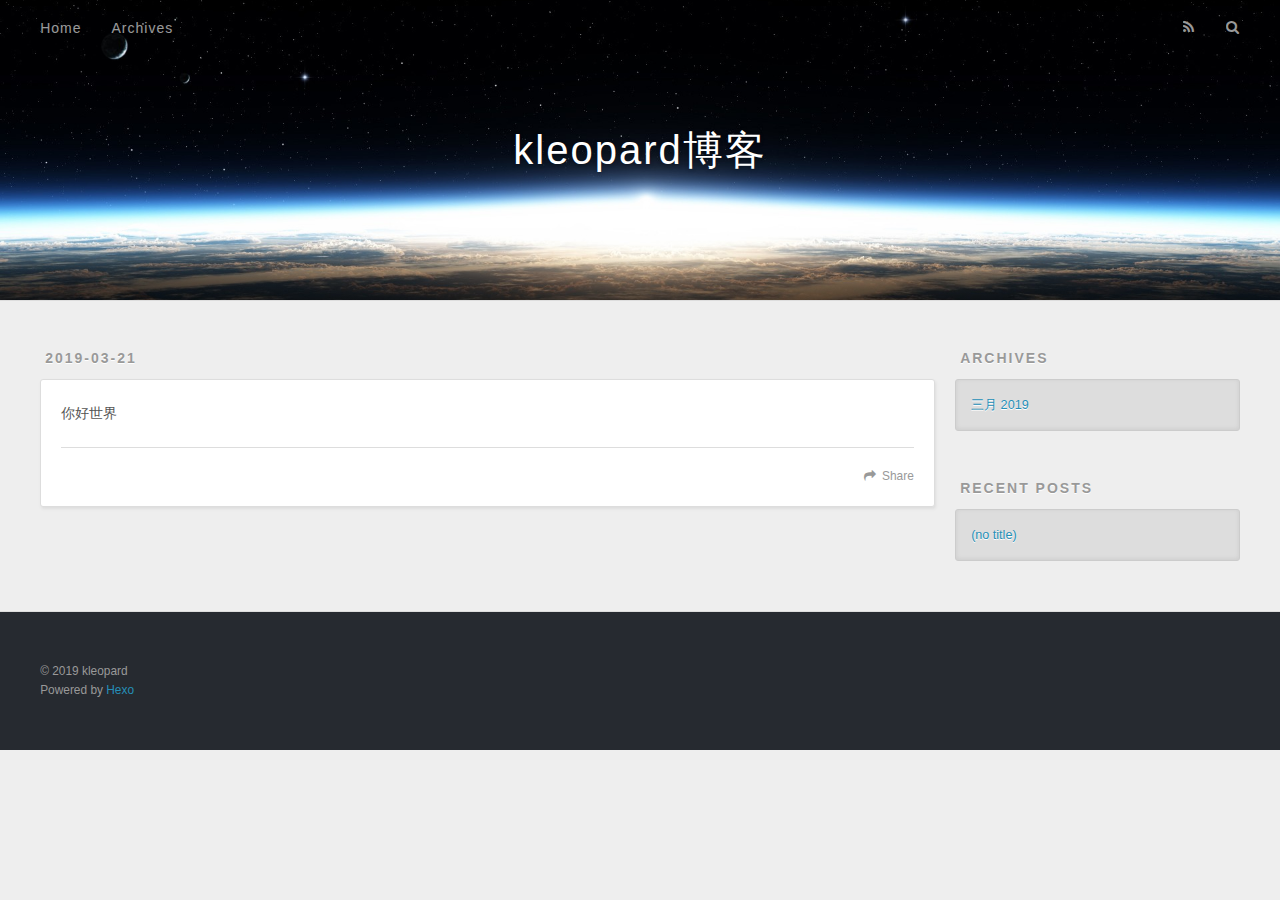
<file: index.html>
<!DOCTYPE html>
<html>
<head><meta name="generator" content="Hexo 3.8.0">
  <meta charset="utf-8">
  

  
  <title>kleopard博客</title>
  <meta name="viewport" content="width=device-width, initial-scale=1, maximum-scale=1">
  <meta property="og:type" content="website">
<meta property="og:title" content="kleopard博客">
<meta property="og:url" content="http://yoursite.com/index.html">
<meta property="og:site_name" content="kleopard博客">
<meta property="og:locale" content="zh-cn">
<meta name="twitter:card" content="summary">
<meta name="twitter:title" content="kleopard博客">
  
    <link rel="alternate" href="/atom.xml" title="kleopard博客" type="application/atom+xml">
  
  
    <link rel="icon" href="/favicon.png">
  
  
    <link href="//fonts.googleapis.com/css?family=Source+Code+Pro" rel="stylesheet" type="text/css">
  
  <link rel="stylesheet" href="/css/style.css">
</head>
</html>
<body>
  <div id="container">
    <div id="wrap">
      <header id="header">
  <div id="banner"></div>
  <div id="header-outer" class="outer">
    <div id="header-title" class="inner">
      <h1 id="logo-wrap">
        <a href="/" id="logo">kleopard博客</a>
      </h1>
      
    </div>
    <div id="header-inner" class="inner">
      <nav id="main-nav">
        <a id="main-nav-toggle" class="nav-icon"></a>
        
          <a class="main-nav-link" href="/">Home</a>
        
          <a class="main-nav-link" href="/archives">Archives</a>
        
      </nav>
      <nav id="sub-nav">
        
          <a id="nav-rss-link" class="nav-icon" href="/atom.xml" title="RSS Feed"></a>
        
        <a id="nav-search-btn" class="nav-icon" title="Search"></a>
      </nav>
      <div id="search-form-wrap">
        <form action="//google.com/search" method="get" accept-charset="UTF-8" class="search-form"><input type="search" name="q" class="search-form-input" placeholder="Search"><button type="submit" class="search-form-submit">&#xF002;</button><input type="hidden" name="sitesearch" value="http://yoursite.com"></form>
      </div>
    </div>
  </div>
</header>
      <div class="outer">
        <section id="main">
  
    <article id="post-helloword" class="article article-type-post" itemscope itemprop="blogPost">
  <div class="article-meta">
    <a href="/2019/03/21/helloword/" class="article-date">
  <time datetime="2019-03-21T03:04:30.455Z" itemprop="datePublished">2019-03-21</time>
</a>
    
  </div>
  <div class="article-inner">
    
    
    <div class="article-entry" itemprop="articleBody">
      
        <p>你好世界</p>

      
    </div>
    <footer class="article-footer">
      <a data-url="http://yoursite.com/2019/03/21/helloword/" data-id="cjti1yp6e00008stmno0qul19" class="article-share-link">Share</a>
      
      
    </footer>
  </div>
  
</article>


  


</section>
        
          <aside id="sidebar">
  
    

  
    

  
    
  
    
  <div class="widget-wrap">
    <h3 class="widget-title">Archives</h3>
    <div class="widget">
      <ul class="archive-list"><li class="archive-list-item"><a class="archive-list-link" href="/archives/2019/03/">三月 2019</a></li></ul>
    </div>
  </div>


  
    
  <div class="widget-wrap">
    <h3 class="widget-title">Recent Posts</h3>
    <div class="widget">
      <ul>
        
          <li>
            <a href="/2019/03/21/helloword/">(no title)</a>
          </li>
        
      </ul>
    </div>
  </div>

  
</aside>
        
      </div>
      <footer id="footer">
  
  <div class="outer">
    <div id="footer-info" class="inner">
      &copy; 2019 kleopard<br>
      Powered by <a href="http://hexo.io/" target="_blank">Hexo</a>
    </div>
  </div>
</footer>
    </div>
    <nav id="mobile-nav">
  
    <a href="/" class="mobile-nav-link">Home</a>
  
    <a href="/archives" class="mobile-nav-link">Archives</a>
  
</nav>
    

<script src="//ajax.googleapis.com/ajax/libs/jquery/2.0.3/jquery.min.js"></script>


  <link rel="stylesheet" href="/fancybox/jquery.fancybox.css">
  <script src="/fancybox/jquery.fancybox.pack.js"></script>


<script src="/js/script.js"></script>



  </div>
</body>
</html>
</file>
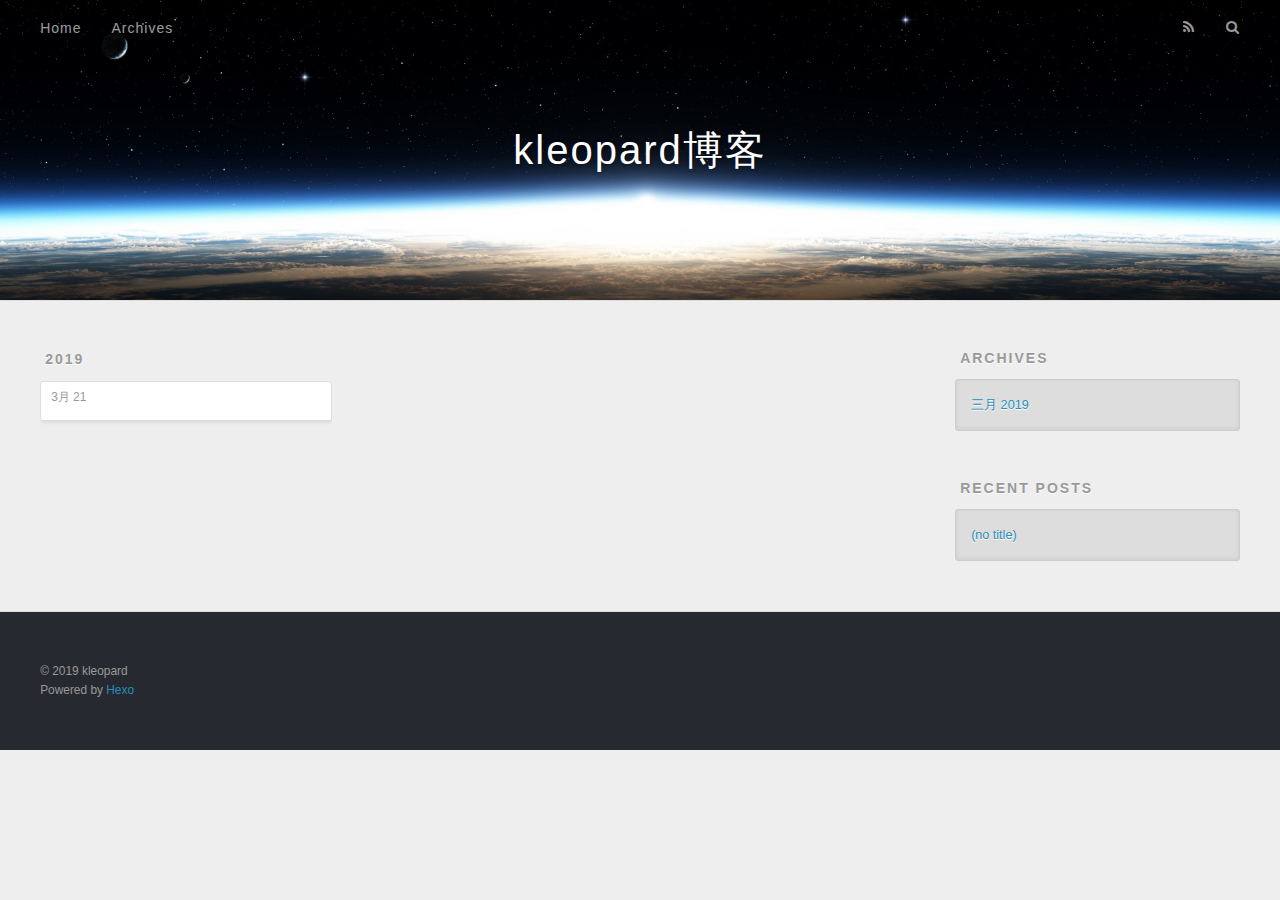
<file: archives/index.html>
<!DOCTYPE html>
<html>
<head><meta name="generator" content="Hexo 3.8.0">
  <meta charset="utf-8">
  

  
  <title>Archives | kleopard博客</title>
  <meta name="viewport" content="width=device-width, initial-scale=1, maximum-scale=1">
  <meta property="og:type" content="website">
<meta property="og:title" content="kleopard博客">
<meta property="og:url" content="http://yoursite.com/archives/index.html">
<meta property="og:site_name" content="kleopard博客">
<meta property="og:locale" content="zh-cn">
<meta name="twitter:card" content="summary">
<meta name="twitter:title" content="kleopard博客">
  
    <link rel="alternate" href="/atom.xml" title="kleopard博客" type="application/atom+xml">
  
  
    <link rel="icon" href="/favicon.png">
  
  
    <link href="//fonts.googleapis.com/css?family=Source+Code+Pro" rel="stylesheet" type="text/css">
  
  <link rel="stylesheet" href="/css/style.css">
</head>
</html>
<body>
  <div id="container">
    <div id="wrap">
      <header id="header">
  <div id="banner"></div>
  <div id="header-outer" class="outer">
    <div id="header-title" class="inner">
      <h1 id="logo-wrap">
        <a href="/" id="logo">kleopard博客</a>
      </h1>
      
    </div>
    <div id="header-inner" class="inner">
      <nav id="main-nav">
        <a id="main-nav-toggle" class="nav-icon"></a>
        
          <a class="main-nav-link" href="/">Home</a>
        
          <a class="main-nav-link" href="/archives">Archives</a>
        
      </nav>
      <nav id="sub-nav">
        
          <a id="nav-rss-link" class="nav-icon" href="/atom.xml" title="RSS Feed"></a>
        
        <a id="nav-search-btn" class="nav-icon" title="Search"></a>
      </nav>
      <div id="search-form-wrap">
        <form action="//google.com/search" method="get" accept-charset="UTF-8" class="search-form"><input type="search" name="q" class="search-form-input" placeholder="Search"><button type="submit" class="search-form-submit">&#xF002;</button><input type="hidden" name="sitesearch" value="http://yoursite.com"></form>
      </div>
    </div>
  </div>
</header>
      <div class="outer">
        <section id="main">
  
  
    
    
      
      
      <section class="archives-wrap">
        <div class="archive-year-wrap">
          <a href="/archives/2019" class="archive-year">2019</a>
        </div>
        <div class="archives">
    
    <article class="archive-article archive-type-post">
  <div class="archive-article-inner">
    <header class="archive-article-header">
      <a href="/2019/03/21/helloword/" class="archive-article-date">
  <time datetime="2019-03-21T03:04:30.455Z" itemprop="datePublished">3月 21</time>
</a>
      
    </header>
  </div>
</article>
  
  
    </div></section>
  


</section>
        
          <aside id="sidebar">
  
    

  
    

  
    
  
    
  <div class="widget-wrap">
    <h3 class="widget-title">Archives</h3>
    <div class="widget">
      <ul class="archive-list"><li class="archive-list-item"><a class="archive-list-link" href="/archives/2019/03/">三月 2019</a></li></ul>
    </div>
  </div>


  
    
  <div class="widget-wrap">
    <h3 class="widget-title">Recent Posts</h3>
    <div class="widget">
      <ul>
        
          <li>
            <a href="/2019/03/21/helloword/">(no title)</a>
          </li>
        
      </ul>
    </div>
  </div>

  
</aside>
        
      </div>
      <footer id="footer">
  
  <div class="outer">
    <div id="footer-info" class="inner">
      &copy; 2019 kleopard<br>
      Powered by <a href="http://hexo.io/" target="_blank">Hexo</a>
    </div>
  </div>
</footer>
    </div>
    <nav id="mobile-nav">
  
    <a href="/" class="mobile-nav-link">Home</a>
  
    <a href="/archives" class="mobile-nav-link">Archives</a>
  
</nav>
    

<script src="//ajax.googleapis.com/ajax/libs/jquery/2.0.3/jquery.min.js"></script>


  <link rel="stylesheet" href="/fancybox/jquery.fancybox.css">
  <script src="/fancybox/jquery.fancybox.pack.js"></script>


<script src="/js/script.js"></script>



  </div>
</body>
</html>
</file>
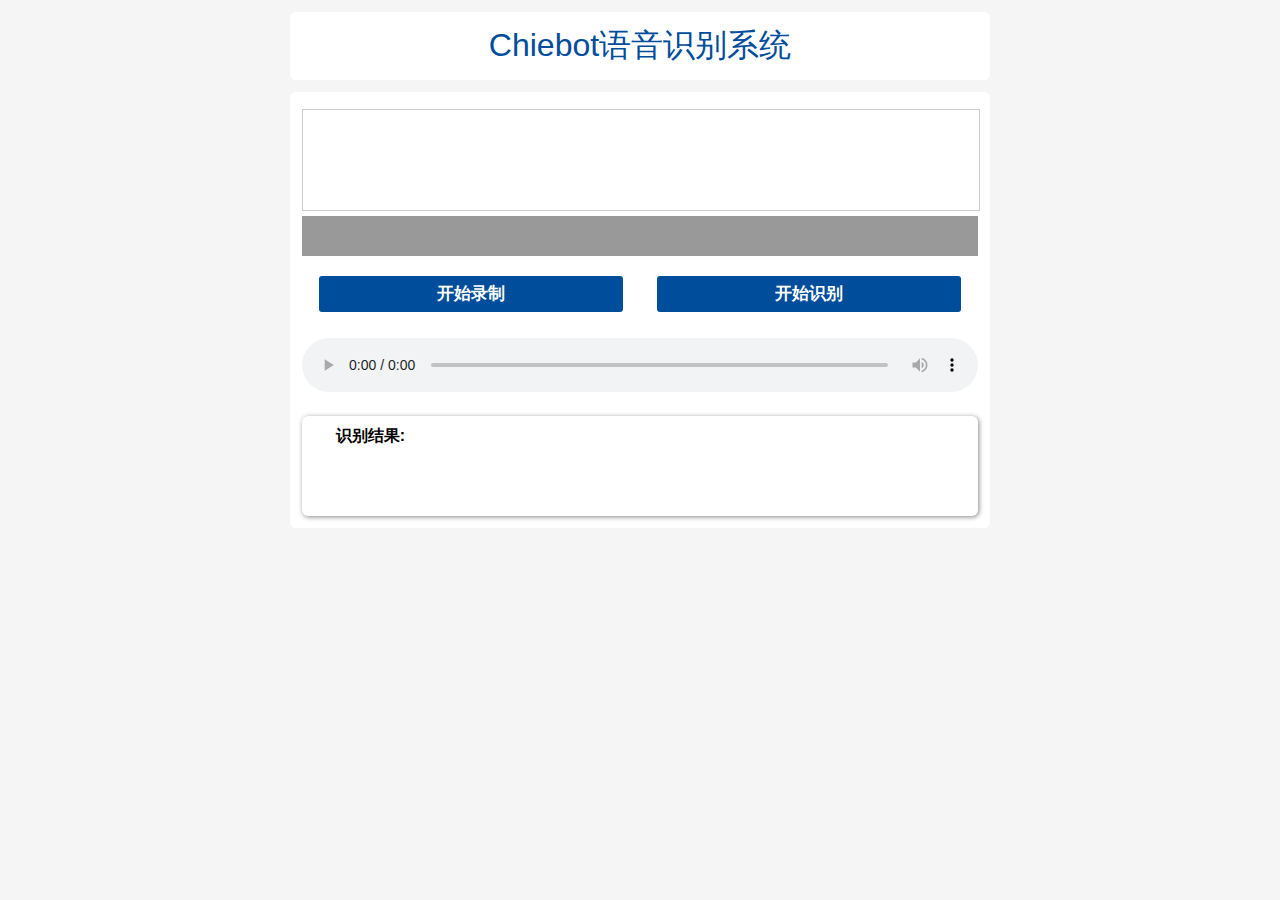
<file: demo/index.html>
<!DOCTYPE HTML>
<html>
<head>
<meta http-equiv="Content-Security-Policy" content="upgrade-insecure-requests">
<meta http-equiv="Content-Type" content="text/html; charset=utf-8" />
<meta name="viewport" content="width=device-width, initial-scale=1.0, maximum-scale=1.0, user-scalable=0">
<link rel="shortcut icon" type="image/png" href="icon/logo.jpg">

<link rel="stylesheet" href="./modal.css">
<title reclang="XvFp">Chiebot语音识别系统V1.0</title>
<script>var PageLM="2024-1-22";</script>
</head>

<body>

<script src="./src/recorder-core.js" onerror="!window.onBadCDN||onBadCDN()" onload="!window.onOKCDN||onOKCDN()"></script>

<!-- 【1.2】引入相应格式支持文件；如果需要多个格式支持，把这些格式的编码引擎js文件放到后面统统加载进来即可。  Import the corresponding format support files; if you need multiple format support, put the encoding engine js files of these formats in the back and load them all. -->
<script src="./src/engine/mp3.js"></script>
<script src="./src/engine/mp3-engine.js"></script>

<!-- 【1.3】引入可选的扩展支持项，如果不需要这些扩展功能可以不引入。  Import optional extended support items. If you do not need these extended functions, you do not need to import them. -->
<script src="./src/extensions/frequency.histogram.view.js"></script>
<script src="./src/extensions/lib.fft.js"></script>


<div class="main">
	<div class="mainBox topLinks">
		<div style="font-size:32px;color:rgb(0,77,155);text-align: center;" reclang="JM2s">Chiebot语音识别系统</div>
	</div>
	
	<div class="mainBox">
	

		<!-- 波形绘制区域  Waveform drawing area -->
		<div style="padding-top:5px">
			<div style="border:1px solid #ccc;display:inline-block;vertical-align:bottom;width: 100%;"><div style="height:100px;" class="recwave"></div></div>
			<div style="height:40px;width:100%;margin-top:5px;display:inline-block;vertical-align:bottom;background:#999;position:relative;">
				<div class="recpowerx" style="height:40px;background:rgb(0,77,155);position:absolute;"></div>
				<div class="recpowert" style="padding-left:50px; line-height:40px; position: relative;"></div>
			</div>
		</div>

			<!-- 按钮控制区域  Control button area -->
			<div class="pd btns btn-container">
				<!-- <div>
					<button onclick="recOpen()" style="margin-right:10px" reclang="2KqN">打开录音,请求权限</button>
					<button onclick="recClose()" style="margin-right:0" reclang="E0NB">关闭录音,释放资源</button>
				</div> -->
				
				<button id="rec_start_or_stop_btn" class="custom-btn" onclick="check_is_record_status()" reclang="nlQN">开始录制</button>
				
				<button class="custom-btn" reclang="nlQN" onclick="recUpload()">开始识别</button>
			
				
				<!-- <span style="display: inline-block;">
					<button onclick="recPlay()" reclang="0TJm">开始播放</button>
				</span> -->
			</div>
		
			<div id="rec_play_area">
				<audio controls id="custom-audio" style="width: 100%;margin-top:20px;"></audio>
			</div>
			
	
			<div id="rec_result_area"> 
				<!--识别结果展示区域-->
				<div id="rec_result"> 
					<!--识别结果展示区域-->
					识别结果: 
				</div>
				
			</div>
	</div>

	<div id="overlay">
		<div class="modal">
		  <div class="modal-title">识别结果</div>
		  <div class="modal-content">
			<table id="post_process_result_table" style="margin:auto;font-size:18px;border-top:2px solid black;border-bottom: 2px solid black;">
				<thead>
					<tr>
						<th>策略名</th>
						<th>处理结果</th>
					</tr>
				</thead>
				<tbody>
				</tbody>
			</table>
			<div id="modalText">
				<span style="color:green;">测试数据测试数据测试数据测试数据测试数据测试数据测试数据测试数据</span>
			</div>
		  </div>
		  <div class="modal-buttons">
			
            <button onclick="rec_success_Action()" class="button button-primary">正确</button>
			<button onclick="rec_error_Action()" class="button button-secondary">错误</button>
		  </div>
		</div>
	  </div>
	
</div>
<script>
	var rec_pred_result;//识别的预测结果
	var rec_post_process_result;
	function send_rec_pred_result(is_correct){
		var xhr=new XMLHttpRequest();
		var api="http://192.168.0.136:52777/voc_rec_result";
		var blob=recBlob
		var onreadystatechange=function(title){
			return function(){
				if(xhr.readyState==4){
					if(xhr.status==200){
						response=JSON.parse(xhr.response)
						if(response["status"]==1){		
						}else{
					
						}
					}
				};
			};
		};
		var reader=new FileReader();
		reader.onloadend=function(){
			var postData={
				"predict_is_correct":is_correct,
				"voice_data": (/.+;\s*base64\s*,\s*(.+)$/i.exec(reader.result)||[])[1],
				"pred_result": rec_pred_result,
				"post_process_result":rec_post_process_result
			}
			xhr.open("POST", api);
			xhr.setRequestHeader("Content-Type","application/json");
			xhr.onreadystatechange=onreadystatechange(Html_$T("gG1f::上传方式一【Base64】"));
			xhr.send(JSON.stringify(postData));
		};
		reader.readAsDataURL(blob);
	}

	
	function openModal() {
      document.getElementById("overlay").style.display = "flex";
    }

    function closeModal() {
      document.getElementById("overlay").style.display = "none";
    }
	
    function rec_success_Action() {
	  send_rec_pred_result(1);
      closeModal();
    }
	function rec_error_Action() {
	  send_rec_pred_result(0);
      closeModal();
    }
</script>


<!-- 【3】实现录音逻辑  Implement recording logic -->
<script>

var rec,wave,recBlob;
var is_record_flag=false;//是否正在录音
var start_and_stop_btn=document.getElementById("rec_start_or_stop_btn");
var audio_ele=document.getElementById("custom-audio");
var rec_result=document.getElementById("rec_result");
var modal_text=document.getElementById("modalText");
var post_process_result_table=document.getElementById("post_process_result_table").getElementsByTagName('tbody')[0];

var Html_$T=function(zh){
	return zh;
};
var Html_xT=function(zh){
	return zh;
};
function check_is_record_status(){
	if(is_record_flag){
		recStop();
	}else{
		recStart_without_init();
	}
}

function reclog(content){
	console.log(content);

}
/**调用open打开录音请求好录音权限  Call open to open the recording and request the recording permission**/
var recOpen=function(){//一般在显示出录音按钮或相关的录音界面时进行此方法调用，后面用户点击开始录音时就能畅通无阻了
	rec=null;
	wave=null;
	recBlob=null;
	var newRec=Recorder({
		type:"mp3",sampleRate:16000,bitRate:16 //mp3格式，指定采样率hz、比特率kbps，其他参数使用默认配置；注意：是数字的参数必须提供数字，不要用字符串；需要使用的type类型，需提前把格式支持文件加载进来，比如使用wav格式需要提前加载wav.js编码引擎
		,onProcess:function(buffers,powerLevel,bufferDuration,bufferSampleRate,newBufferIdx,asyncEnd){
			//录音实时回调，大约1秒调用12次本回调
			document.querySelector(".recpowerx").style.width=powerLevel+"%";
			document.querySelector(".recpowert").innerText=formatMs(bufferDuration,1)+" / "+powerLevel;
			
			//可视化图形绘制
			wave.input(buffers[buffers.length-1],powerLevel,bufferSampleRate);
		}
	});

	newRec.open(function(){//打开麦克风授权获得相关资源
		rec=newRec;
		//此处创建这些音频可视化图形绘制浏览器支持妥妥的
		wave=Recorder.FrequencyHistogramView({elem:".recwave"});
		reclog(Html_$T("GVCa::已打开录音，可以点击录制开始录音了"),2);
		recStart();
		start_and_stop_btn.innerText="停止录音";
		is_record_flag=true;
		
	},function(msg,isUserNotAllow){//用户拒绝未授权或不支持
		reclog((isUserNotAllow?"UserNotAllow, ":"")+Html_$T("TOOV::打开录音失败：")+msg,1);
	});
};



/**关闭录音，释放资源  Close recording, release resources**/
function recClose(){
	if(rec){
		rec.close();
		reclog(Html_$T("jqOs::已关闭"));
	}else{
		reclog(Html_$T("VOOw::未打开录音"),1);
	};
};


function recStart_without_init(){
	//如果没有初始化，则初始化录音器
	if((!rec) || (!Recorder.IsOpen())){
		recOpen();
	}
	
}
/**开始录音  Start recording**/
function recStart(){//打开了录音后才能进行start、stop调用
	if(rec&&Recorder.IsOpen()){
		recBlob=null;
		rec.start();
		reclog(Html_$T("CGdy::已开始录音...")+" "+rec.set.type+" "+rec.set.sampleRate+" "+rec.set.bitRate+"kbps");
	}else{
		reclog(Html_$T("ajKR::未打开录音"),1);
	};
};


/**暂停录音  Passing recording**/
function recPause(){
	if(rec&&Recorder.IsOpen()){
		rec.pause();
		reclog(Html_$T("GvCy::已暂停"));
	}else{
		reclog(Html_$T("gCAR::未打开录音"),1);
	};
};
/**恢复录音  Resume recording**/
function recResume(){
	if(rec&&Recorder.IsOpen()){
		rec.resume();
		reclog(Html_$T("5q1K::继续录音中..."));
	}else{
		reclog(Html_$T("Ob6S::未打开录音"),1);
	};
};


/**结束录音，得到音频文件  Stop recording and get audio files**/
function recStop(){
	if(!(rec&&Recorder.IsOpen())){
		reclog(Html_$T("5JuL::未打开录音"),1);
		return;
	};
	rec.stop(function(blob,duration){
		console.log(blob,(window.URL||webkitURL).createObjectURL(blob),Html_xT(Html_$T("gOix::时长:{1}ms",0,duration)));
		recBlob=blob;
		reclog(Html_$T("0LHf::已录制mp3：{1}ms {2}字节，可以点击播放、上传、本地下载了",0,formatMs(duration),blob.size),2);
		recClose();
		start_and_stop_btn.innerText="开始录音";
		is_record_flag=false;
		audio_ele.src=(window.URL||webkitURL).createObjectURL(recBlob);
	},function(msg){
		reclog(Html_$T("kGZO::录音失败:")+msg,1);
		recClose();
		start_and_stop_btn.innerText="开始录音";
		is_record_flag=false;
	});
};


/**播放  Play**/
function recPlay(){
	if(!recBlob){
		reclog(Html_$T("tIke::请先录音，然后停止后再播放"),1);
		return;
	};
	var cls=("a"+Math.random()).replace(".","");
	reclog(Html_$T('GlWb::播放中: ')+'<span class="'+cls+'"></span>');
	var audio=document.createElement("audio");
	audio.controls=true;
	document.querySelector("."+cls).appendChild(audio);
	//简单利用URL生成播放地址，注意不用了时需要revokeObjectURL，否则霸占内存
	audio.src=(window.URL||webkitURL).createObjectURL(recBlob);
	audio.play();
	
	setTimeout(function(){
		(window.URL||webkitURL).revokeObjectURL(audio.src);
	},5000);
};

/**上传  Upload**/
function recUpload(){
	var blob=recBlob;
	if(!blob){
		reclog(Html_$T("DUTn::请先录音，然后停止后再上传"),1);
		return;
	};
	var xhr=new XMLHttpRequest();
	var api="http://192.168.0.136:52777/rec_voc";
	var onreadystatechange=function(title){
		return function(){
			if(xhr.readyState==4){
				if(xhr.status==200){
					response=JSON.parse(xhr.response)
					console.log(response)
					if(response["status"]==1){
						rec_result.innerHTML="识别结果: <span style='color:green;'>"+response["pred_result"]+"<\span>"
						//post_process_result_table.insertRow()
						modal_text.innerHTML=""
						post_process_result_table.innerHTML="";
						response["post_process_result"].forEach(element => {
							var newRow = post_process_result_table.insertRow(post_process_result_table.rows.length);
							var cell1 = newRow.insertCell(0);
							var cell2 = newRow.insertCell(1);
							cell1.innerHTML = element[0];
							cell2.innerHTML = element[1];
						});
						modal_text.innerHTML+="<span>识别结果: <span style='color:green;'>"+response["pred_result"]+"<\span><\span>";
						rec_pred_result=response["pred_result"]
						rec_post_process_result=response["post_process_result"]
						console.log(rec_post_process_result)
						openModal();
					}else{
						alert(response["content"])
					}

					reclog(title+Html_$T("G2MU::上传成功"),2);
				}else{
					reclog(title+Html_$T("TUdi::没有完成上传，演示上传地址无需关注上传结果，只要浏览器控制台内Network面板内看到的请求数据结构是预期的就ok了。"), "#d8c1a0");
					
					console.error(Html_xT(title+Html_$T("HjDi::上传失败")),xhr.status,xhr.responseText);
				};
			};
		};
	};
	reclog(Html_$T("QnSI::开始上传到{1}，请求稍后...",0,api));

	/***方式一：将blob文件转成base64纯文本编码，使用普通application/x-www-form-urlencoded表单上传***/
	var reader=new FileReader();
	reader.onloadend=function(){
		//var postData="";
		//postData+="voice_type="+encodeURIComponent(blob.type);//告诉后端，这个录音是什么格式的，可能前后端都固定的mp3可以不用写
		//postData+="&voice_data="+encodeURIComponent((/.+;\s*base64\s*,\s*(.+)$/i.exec(reader.result)||[])[1]) //录音文件内容，后端进行base64解码成二进制
		//...其他表单参数
		//console.log(reader.result)
		var postData={
			"voice_type":"mp3",
			"voice_data": (/.+;\s*base64\s*,\s*(.+)$/i.exec(reader.result)||[])[1]
		}
		//encodeURIComponent((/.+;\s*base64\s*,\s*(.+)$/i.exec(reader.result)||[])[1])
		
		xhr.open("POST", api);
		xhr.setRequestHeader("Content-Type","application/json");
		xhr.onreadystatechange=onreadystatechange(Html_$T("gG1f::上传方式一【Base64】"));
		xhr.send(JSON.stringify(postData));
	};
	reader.readAsDataURL(blob);

};


/**本地下载  Local download**/
function recLocalDown(){
	if(!recBlob){
		reclog(Html_$T("M86h::请先录音，然后停止后再下载"),1);
		return;
	};
	var cls=("a"+Math.random()).replace(".","");
	recdown64.lastCls=cls;
	reclog(Html_$T('vJPl::点击 ')+'<span class="'+cls+'"></span>'+Html_$T('Whtc:: 下载，或复制文本')
		+'<button onclick="recdown64(\''+cls+'\')">'+Html_$T('XK4l::生成Base64文本')+'</button><span class="'+cls+'_b64"></span>');
	
	var fileName="recorder-"+Date.now()+".mp3";
	var downA=document.createElement("A");
	downA.innerHTML=Html_$T("g8Fy::下载 ")+fileName;
	downA.href=(window.URL||webkitURL).createObjectURL(recBlob);
	downA.download=fileName;
	document.querySelector("."+cls).appendChild(downA);
	if(/mobile/i.test(navigator.userAgent)){
		alert(Html_xT(Html_$T("DIEK::因移动端绝大部分国产浏览器未适配Blob Url的下载，所以本demo代码在移动端未调用downA.click()。请尝试点击日志中显示的下载链接下载")));
	}else{
		downA.click();
	}
	
	//不用了时需要revokeObjectURL，否则霸占内存
	//(window.URL||webkitURL).revokeObjectURL(downA.href);
};
function recdown64(cls){
	var el=document.querySelector("."+cls+"_b64");
	if(recdown64.lastCls!=cls){
		el.innerHTML='<span style="color:red">'+Html_$T("eKKx::老的数据没有保存，只支持最新的一条")+'</span>';
		return;
	}
	var reader = new FileReader();
	reader.onloadend = function() {
		el.innerHTML='<textarea></textarea>';
		el.querySelector("textarea").value=reader.result;
	};
	reader.readAsDataURL(recBlob);
};

var formatMs=function(ms,all){
	var ss=ms%1000;ms=(ms-ss)/1000;
	var s=ms%60;ms=(ms-s)/60;
	var m=ms%60;ms=(ms-m)/60;
	var h=ms;
	var t=(h?h+":":"")
		+(all||h+m?("0"+m).substr(-2)+":":"")
		+(all||h+m+s?("0"+s).substr(-2)+"″":"")
		+("00"+ss).substr(-3);
	return t;
};
</script>




<style>
body{
	word-wrap: break-word;
	background:#f5f5f5 center top no-repeat;
	background-size: auto 680px;
}
pre{
	white-space:pre-wrap;
}
a{
	text-decoration: none;
	color:#06c;
}
a:hover{
	color:#f00;
}

.main{
	max-width:700px;
	margin:0 auto;
	padding-bottom:80px
}

.mainBox{
	margin-top:12px;
	padding: 12px;
	border-radius: 6px;
	background: #fff;
	--border: 1px solid rgb(0,77,155)
	box-shadow: 2px 2px 3px #aaa;
}

.btn-container{
	display: flex;
	flex-direction: row;
	justify-content: center;
	align-items: center;
	align-content: center;
}

#rec_result_area{
	margin-top:20px;
	display: block;
	min-height: 100px;
	width:100%;
	border-radius: 6px;
	box-shadow: 1px 1px 5px #888;
}
#rec_result{
	width: 90%;
	margin:auto;
	padding-top:10px;
	font-weight: bold;
}

.btns button{
	display: block;
	cursor: pointer;
	border: none;
	border-radius: 3px;
	background: rgb(0,77,155);
	color:#fff;
	padding: 0 15px;
	
	line-height: 36px;
	height: 36px;
	overflow: hidden;
	vertical-align: middle;
	margin-top: 20px;
	
}
.btns button:active{
	background: #f00;
}
.custom-btn{
	border-radius: 100%;
	width:45%;
	height:100px;
	user-select: none;
	margin:auto;
	font-size: 17px;
	font-weight: bold;
	margin-top: 20px;
}

.pd{
	padding:0 0 6px 0;
}
.lb{
	display:inline-block;
	vertical-align: middle;
	background:#00940e;
	color:#fff;
	font-size:14px;
	padding:2px 8px;
	border-radius: 99px;
}
</style>

</body>
</html>
</file>
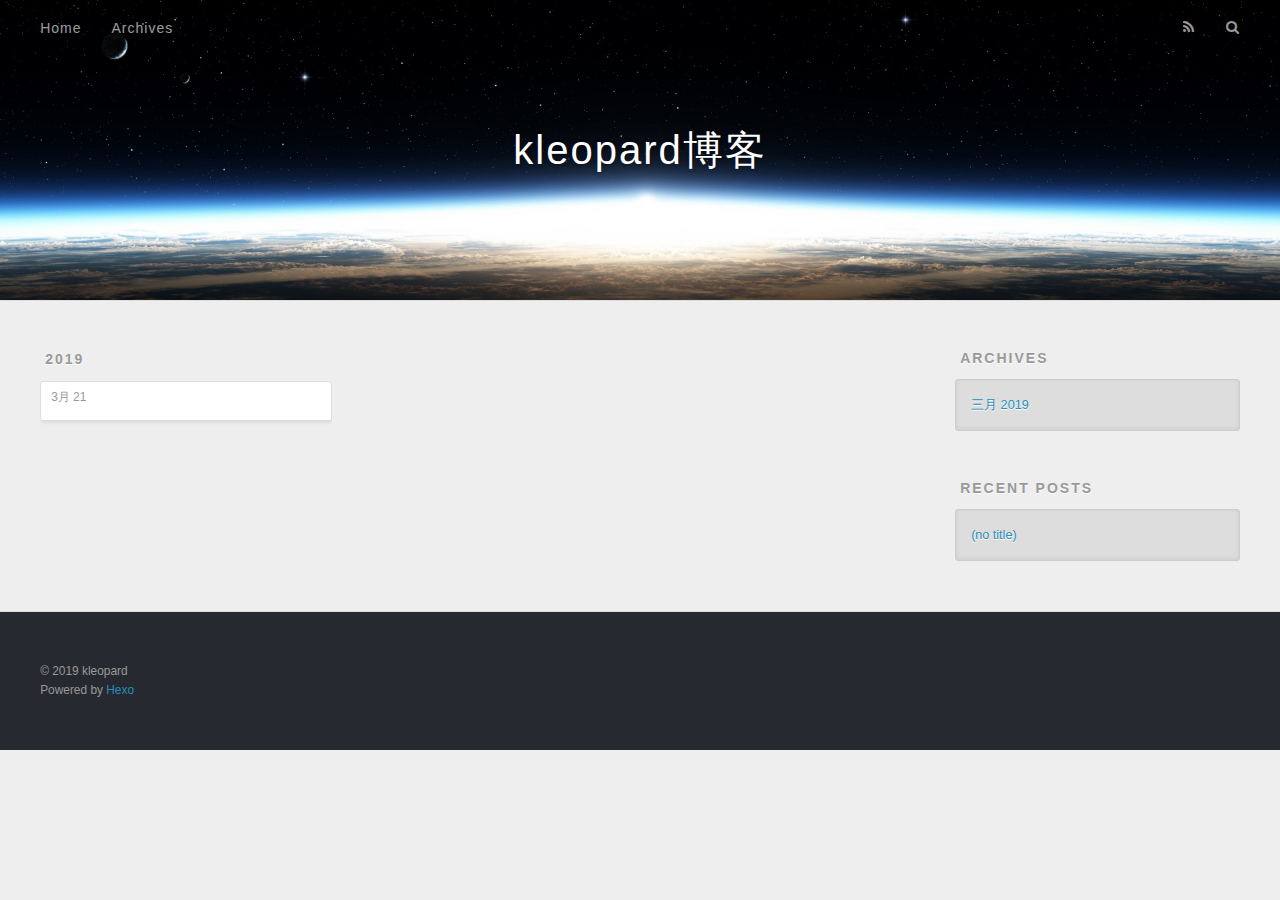
<file: archives/2019/index.html>
<!DOCTYPE html>
<html>
<head><meta name="generator" content="Hexo 3.8.0">
  <meta charset="utf-8">
  

  
  <title>Archives: 2019 | kleopard博客</title>
  <meta name="viewport" content="width=device-width, initial-scale=1, maximum-scale=1">
  <meta property="og:type" content="website">
<meta property="og:title" content="kleopard博客">
<meta property="og:url" content="http://yoursite.com/archives/2019/index.html">
<meta property="og:site_name" content="kleopard博客">
<meta property="og:locale" content="zh-cn">
<meta name="twitter:card" content="summary">
<meta name="twitter:title" content="kleopard博客">
  
    <link rel="alternate" href="/atom.xml" title="kleopard博客" type="application/atom+xml">
  
  
    <link rel="icon" href="/favicon.png">
  
  
    <link href="//fonts.googleapis.com/css?family=Source+Code+Pro" rel="stylesheet" type="text/css">
  
  <link rel="stylesheet" href="/css/style.css">
</head>
</html>
<body>
  <div id="container">
    <div id="wrap">
      <header id="header">
  <div id="banner"></div>
  <div id="header-outer" class="outer">
    <div id="header-title" class="inner">
      <h1 id="logo-wrap">
        <a href="/" id="logo">kleopard博客</a>
      </h1>
      
    </div>
    <div id="header-inner" class="inner">
      <nav id="main-nav">
        <a id="main-nav-toggle" class="nav-icon"></a>
        
          <a class="main-nav-link" href="/">Home</a>
        
          <a class="main-nav-link" href="/archives">Archives</a>
        
      </nav>
      <nav id="sub-nav">
        
          <a id="nav-rss-link" class="nav-icon" href="/atom.xml" title="RSS Feed"></a>
        
        <a id="nav-search-btn" class="nav-icon" title="Search"></a>
      </nav>
      <div id="search-form-wrap">
        <form action="//google.com/search" method="get" accept-charset="UTF-8" class="search-form"><input type="search" name="q" class="search-form-input" placeholder="Search"><button type="submit" class="search-form-submit">&#xF002;</button><input type="hidden" name="sitesearch" value="http://yoursite.com"></form>
      </div>
    </div>
  </div>
</header>
      <div class="outer">
        <section id="main">
  
  
    
    
      
      
      <section class="archives-wrap">
        <div class="archive-year-wrap">
          <a href="/archives/2019" class="archive-year">2019</a>
        </div>
        <div class="archives">
    
    <article class="archive-article archive-type-post">
  <div class="archive-article-inner">
    <header class="archive-article-header">
      <a href="/2019/03/21/helloword/" class="archive-article-date">
  <time datetime="2019-03-21T03:04:30.455Z" itemprop="datePublished">3月 21</time>
</a>
      
    </header>
  </div>
</article>
  
  
    </div></section>
  


</section>
        
          <aside id="sidebar">
  
    

  
    

  
    
  
    
  <div class="widget-wrap">
    <h3 class="widget-title">Archives</h3>
    <div class="widget">
      <ul class="archive-list"><li class="archive-list-item"><a class="archive-list-link" href="/archives/2019/03/">三月 2019</a></li></ul>
    </div>
  </div>


  
    
  <div class="widget-wrap">
    <h3 class="widget-title">Recent Posts</h3>
    <div class="widget">
      <ul>
        
          <li>
            <a href="/2019/03/21/helloword/">(no title)</a>
          </li>
        
      </ul>
    </div>
  </div>

  
</aside>
        
      </div>
      <footer id="footer">
  
  <div class="outer">
    <div id="footer-info" class="inner">
      &copy; 2019 kleopard<br>
      Powered by <a href="http://hexo.io/" target="_blank">Hexo</a>
    </div>
  </div>
</footer>
    </div>
    <nav id="mobile-nav">
  
    <a href="/" class="mobile-nav-link">Home</a>
  
    <a href="/archives" class="mobile-nav-link">Archives</a>
  
</nav>
    

<script src="//ajax.googleapis.com/ajax/libs/jquery/2.0.3/jquery.min.js"></script>


  <link rel="stylesheet" href="/fancybox/jquery.fancybox.css">
  <script src="/fancybox/jquery.fancybox.pack.js"></script>


<script src="/js/script.js"></script>



  </div>
</body>
</html>
</file>
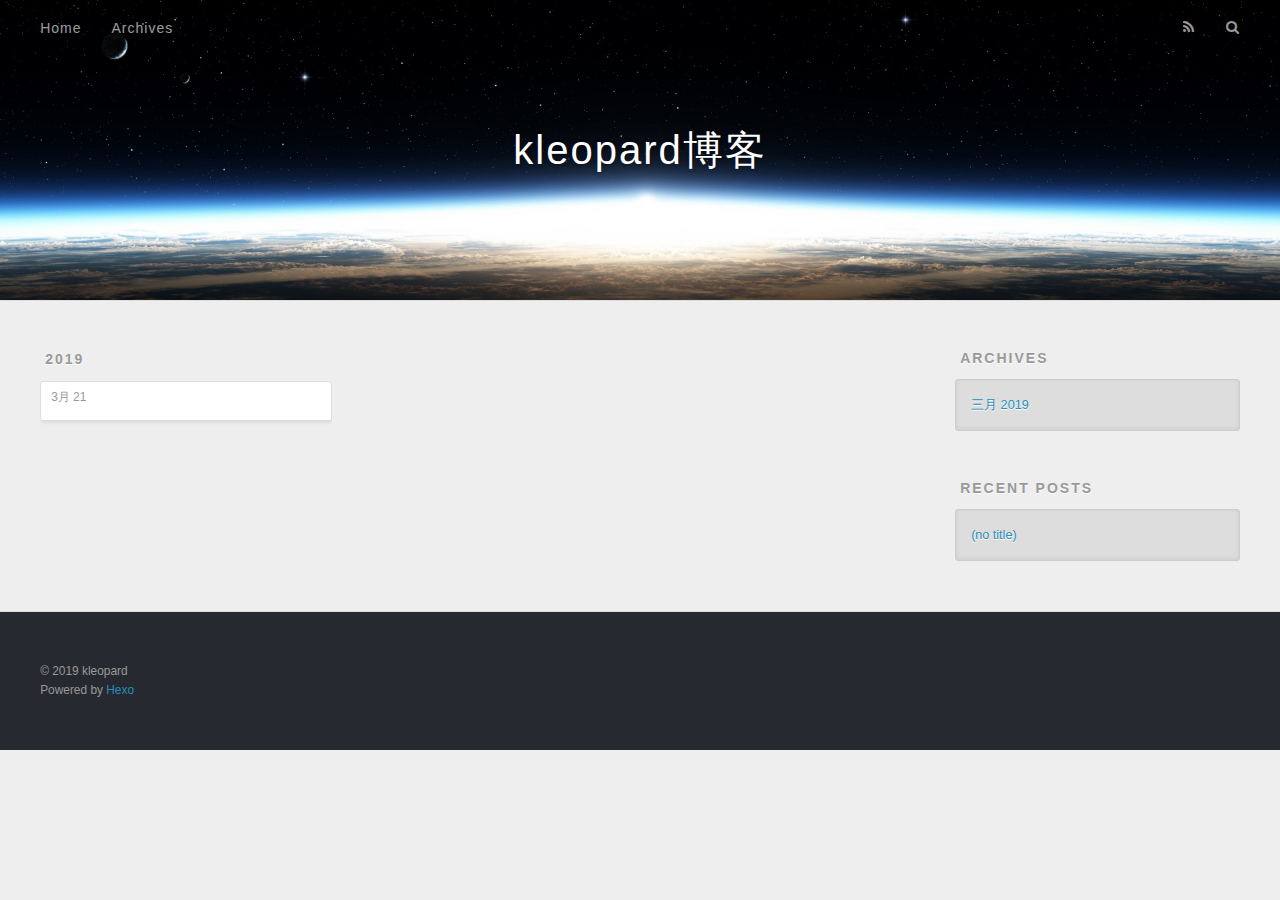
<file: archives/2019/03/index.html>
<!DOCTYPE html>
<html>
<head><meta name="generator" content="Hexo 3.8.0">
  <meta charset="utf-8">
  

  
  <title>Archives: 2019/3 | kleopard博客</title>
  <meta name="viewport" content="width=device-width, initial-scale=1, maximum-scale=1">
  <meta property="og:type" content="website">
<meta property="og:title" content="kleopard博客">
<meta property="og:url" content="http://yoursite.com/archives/2019/03/index.html">
<meta property="og:site_name" content="kleopard博客">
<meta property="og:locale" content="zh-cn">
<meta name="twitter:card" content="summary">
<meta name="twitter:title" content="kleopard博客">
  
    <link rel="alternate" href="/atom.xml" title="kleopard博客" type="application/atom+xml">
  
  
    <link rel="icon" href="/favicon.png">
  
  
    <link href="//fonts.googleapis.com/css?family=Source+Code+Pro" rel="stylesheet" type="text/css">
  
  <link rel="stylesheet" href="/css/style.css">
</head>
</html>
<body>
  <div id="container">
    <div id="wrap">
      <header id="header">
  <div id="banner"></div>
  <div id="header-outer" class="outer">
    <div id="header-title" class="inner">
      <h1 id="logo-wrap">
        <a href="/" id="logo">kleopard博客</a>
      </h1>
      
    </div>
    <div id="header-inner" class="inner">
      <nav id="main-nav">
        <a id="main-nav-toggle" class="nav-icon"></a>
        
          <a class="main-nav-link" href="/">Home</a>
        
          <a class="main-nav-link" href="/archives">Archives</a>
        
      </nav>
      <nav id="sub-nav">
        
          <a id="nav-rss-link" class="nav-icon" href="/atom.xml" title="RSS Feed"></a>
        
        <a id="nav-search-btn" class="nav-icon" title="Search"></a>
      </nav>
      <div id="search-form-wrap">
        <form action="//google.com/search" method="get" accept-charset="UTF-8" class="search-form"><input type="search" name="q" class="search-form-input" placeholder="Search"><button type="submit" class="search-form-submit">&#xF002;</button><input type="hidden" name="sitesearch" value="http://yoursite.com"></form>
      </div>
    </div>
  </div>
</header>
      <div class="outer">
        <section id="main">
  
  
    
    
      
      
      <section class="archives-wrap">
        <div class="archive-year-wrap">
          <a href="/archives/2019" class="archive-year">2019</a>
        </div>
        <div class="archives">
    
    <article class="archive-article archive-type-post">
  <div class="archive-article-inner">
    <header class="archive-article-header">
      <a href="/2019/03/21/helloword/" class="archive-article-date">
  <time datetime="2019-03-21T03:04:30.455Z" itemprop="datePublished">3月 21</time>
</a>
      
    </header>
  </div>
</article>
  
  
    </div></section>
  


</section>
        
          <aside id="sidebar">
  
    

  
    

  
    
  
    
  <div class="widget-wrap">
    <h3 class="widget-title">Archives</h3>
    <div class="widget">
      <ul class="archive-list"><li class="archive-list-item"><a class="archive-list-link" href="/archives/2019/03/">三月 2019</a></li></ul>
    </div>
  </div>


  
    
  <div class="widget-wrap">
    <h3 class="widget-title">Recent Posts</h3>
    <div class="widget">
      <ul>
        
          <li>
            <a href="/2019/03/21/helloword/">(no title)</a>
          </li>
        
      </ul>
    </div>
  </div>

  
</aside>
        
      </div>
      <footer id="footer">
  
  <div class="outer">
    <div id="footer-info" class="inner">
      &copy; 2019 kleopard<br>
      Powered by <a href="http://hexo.io/" target="_blank">Hexo</a>
    </div>
  </div>
</footer>
    </div>
    <nav id="mobile-nav">
  
    <a href="/" class="mobile-nav-link">Home</a>
  
    <a href="/archives" class="mobile-nav-link">Archives</a>
  
</nav>
    

<script src="//ajax.googleapis.com/ajax/libs/jquery/2.0.3/jquery.min.js"></script>


  <link rel="stylesheet" href="/fancybox/jquery.fancybox.css">
  <script src="/fancybox/jquery.fancybox.pack.js"></script>


<script src="/js/script.js"></script>



  </div>
</body>
</html>
</file>
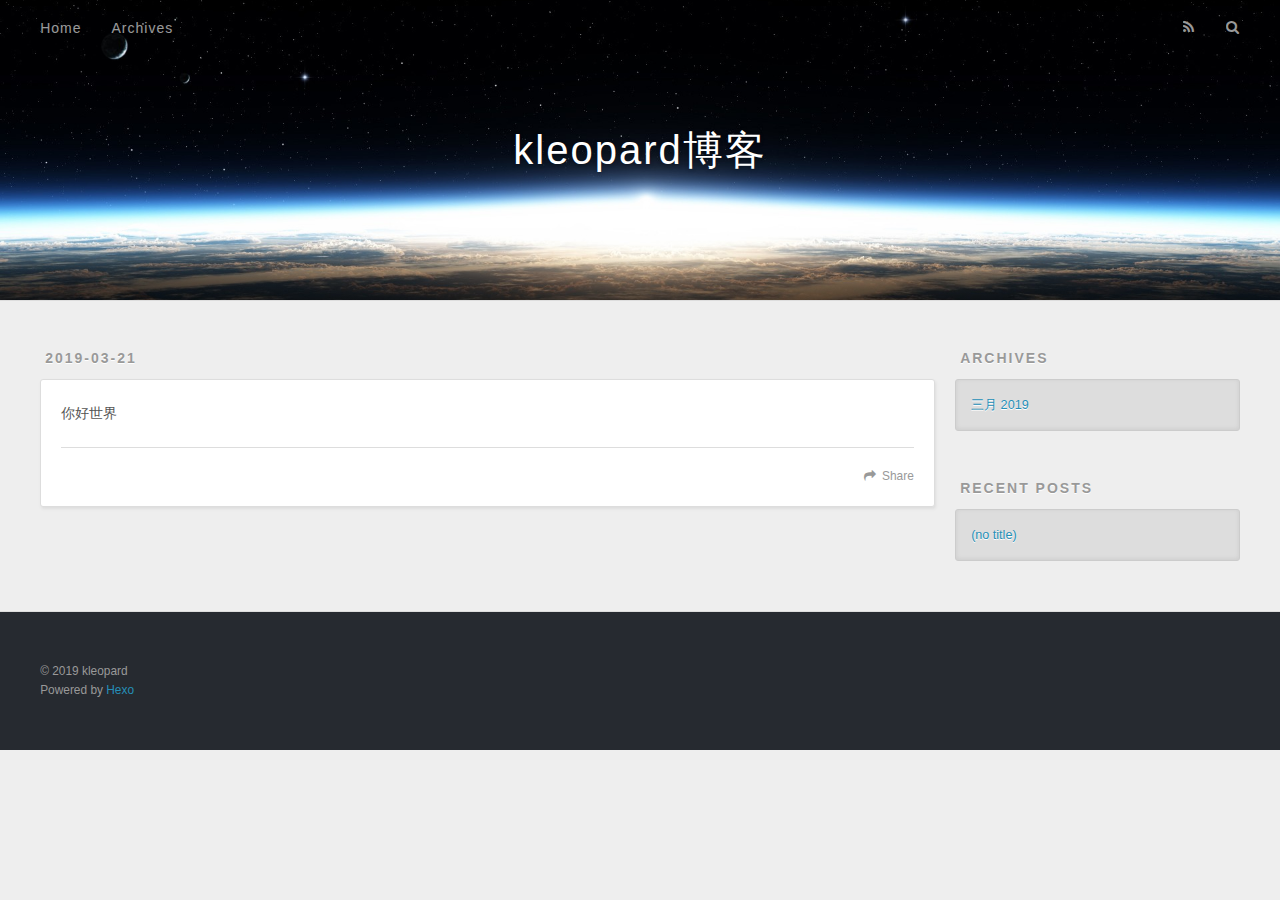
<file: 2019/03/21/helloword/index.html>
<!DOCTYPE html>
<html>
<head><meta name="generator" content="Hexo 3.8.0">
  <meta charset="utf-8">
  

  
  <title>kleopard博客</title>
  <meta name="viewport" content="width=device-width, initial-scale=1, maximum-scale=1">
  <meta name="description" content="你好世界">
<meta property="og:type" content="article">
<meta property="og:title" content="kleopard博客">
<meta property="og:url" content="http://yoursite.com/2019/03/21/helloword/index.html">
<meta property="og:site_name" content="kleopard博客">
<meta property="og:description" content="你好世界">
<meta property="og:locale" content="zh-cn">
<meta property="og:updated_time" content="2019-03-21T03:04:48.037Z">
<meta name="twitter:card" content="summary">
<meta name="twitter:title" content="kleopard博客">
<meta name="twitter:description" content="你好世界">
  
    <link rel="alternate" href="/atom.xml" title="kleopard博客" type="application/atom+xml">
  
  
    <link rel="icon" href="/favicon.png">
  
  
    <link href="//fonts.googleapis.com/css?family=Source+Code+Pro" rel="stylesheet" type="text/css">
  
  <link rel="stylesheet" href="/css/style.css">
</head>
</html>
<body>
  <div id="container">
    <div id="wrap">
      <header id="header">
  <div id="banner"></div>
  <div id="header-outer" class="outer">
    <div id="header-title" class="inner">
      <h1 id="logo-wrap">
        <a href="/" id="logo">kleopard博客</a>
      </h1>
      
    </div>
    <div id="header-inner" class="inner">
      <nav id="main-nav">
        <a id="main-nav-toggle" class="nav-icon"></a>
        
          <a class="main-nav-link" href="/">Home</a>
        
          <a class="main-nav-link" href="/archives">Archives</a>
        
      </nav>
      <nav id="sub-nav">
        
          <a id="nav-rss-link" class="nav-icon" href="/atom.xml" title="RSS Feed"></a>
        
        <a id="nav-search-btn" class="nav-icon" title="Search"></a>
      </nav>
      <div id="search-form-wrap">
        <form action="//google.com/search" method="get" accept-charset="UTF-8" class="search-form"><input type="search" name="q" class="search-form-input" placeholder="Search"><button type="submit" class="search-form-submit">&#xF002;</button><input type="hidden" name="sitesearch" value="http://yoursite.com"></form>
      </div>
    </div>
  </div>
</header>
      <div class="outer">
        <section id="main"><article id="post-helloword" class="article article-type-post" itemscope itemprop="blogPost">
  <div class="article-meta">
    <a href="/2019/03/21/helloword/" class="article-date">
  <time datetime="2019-03-21T03:04:30.455Z" itemprop="datePublished">2019-03-21</time>
</a>
    
  </div>
  <div class="article-inner">
    
    
    <div class="article-entry" itemprop="articleBody">
      
        <p>你好世界</p>

      
    </div>
    <footer class="article-footer">
      <a data-url="http://yoursite.com/2019/03/21/helloword/" data-id="cjti1yp6e00008stmno0qul19" class="article-share-link">Share</a>
      
      
    </footer>
  </div>
  
    
  
</article>

</section>
        
          <aside id="sidebar">
  
    

  
    

  
    
  
    
  <div class="widget-wrap">
    <h3 class="widget-title">Archives</h3>
    <div class="widget">
      <ul class="archive-list"><li class="archive-list-item"><a class="archive-list-link" href="/archives/2019/03/">三月 2019</a></li></ul>
    </div>
  </div>


  
    
  <div class="widget-wrap">
    <h3 class="widget-title">Recent Posts</h3>
    <div class="widget">
      <ul>
        
          <li>
            <a href="/2019/03/21/helloword/">(no title)</a>
          </li>
        
      </ul>
    </div>
  </div>

  
</aside>
        
      </div>
      <footer id="footer">
  
  <div class="outer">
    <div id="footer-info" class="inner">
      &copy; 2019 kleopard<br>
      Powered by <a href="http://hexo.io/" target="_blank">Hexo</a>
    </div>
  </div>
</footer>
    </div>
    <nav id="mobile-nav">
  
    <a href="/" class="mobile-nav-link">Home</a>
  
    <a href="/archives" class="mobile-nav-link">Archives</a>
  
</nav>
    

<script src="//ajax.googleapis.com/ajax/libs/jquery/2.0.3/jquery.min.js"></script>


  <link rel="stylesheet" href="/fancybox/jquery.fancybox.css">
  <script src="/fancybox/jquery.fancybox.pack.js"></script>


<script src="/js/script.js"></script>



  </div>
</body>
</html>
</file>
<file: css/style.css>
body {
  width: 100%;
}
body:before,
body:after {
  content: "";
  display: table;
}
body:after {
  clear: both;
}
html,
body,
div,
span,
applet,
object,
iframe,
h1,
h2,
h3,
h4,
h5,
h6,
p,
blockquote,
pre,
a,
abbr,
acronym,
address,
big,
cite,
code,
del,
dfn,
em,
img,
ins,
kbd,
q,
s,
samp,
small,
strike,
strong,
sub,
sup,
tt,
var,
dl,
dt,
dd,
ol,
ul,
li,
fieldset,
form,
label,
legend,
table,
caption,
tbody,
tfoot,
thead,
tr,
th,
td {
  margin: 0;
  padding: 0;
  border: 0;
  outline: 0;
  font-weight: inherit;
  font-style: inherit;
  font-family: inherit;
  font-size: 100%;
  vertical-align: baseline;
}
body {
  line-height: 1;
  color: #000;
  background: #fff;
}
ol,
ul {
  list-style: none;
}
table {
  border-collapse: separate;
  border-spacing: 0;
  vertical-align: middle;
}
caption,
th,
td {
  text-align: left;
  font-weight: normal;
  vertical-align: middle;
}
a img {
  border: none;
}
input,
button {
  margin: 0;
  padding: 0;
}
input::-moz-focus-inner,
button::-moz-focus-inner {
  border: 0;
  padding: 0;
}
@font-face {
  font-family: FontAwesome;
  font-style: normal;
  font-weight: normal;
  src: url("fonts/fontawesome-webfont.eot?v=#4.0.3");
  src: url("fonts/fontawesome-webfont.eot?#iefix&v=#4.0.3") format("embedded-opentype"), url("fonts/fontawesome-webfont.woff?v=#4.0.3") format("woff"), url("fonts/fontawesome-webfont.ttf?v=#4.0.3") format("truetype"), url("fonts/fontawesome-webfont.svg#fontawesomeregular?v=#4.0.3") format("svg");
}
html,
body,
#container {
  height: 100%;
}
body {
  background: #eee;
  font: 14px -apple-system, BlinkMacSystemFont, "Segoe UI", "Roboto", "Oxygen", "Ubuntu", "Cantarell", "Fira Sans", "Droid Sans", "Helvetica Neue", sans-serif;
  -webkit-text-size-adjust: 100%;
}
.outer {
  max-width: 1220px;
  margin: 0 auto;
  padding: 0 20px;
}
.outer:before,
.outer:after {
  content: "";
  display: table;
}
.outer:after {
  clear: both;
}
.inner {
  display: inline;
  float: left;
  width: 98.33333333333333%;
  margin: 0 0.833333333333333%;
}
.left,
.alignleft {
  float: left;
}
.right,
.alignright {
  float: right;
}
.clear {
  clear: both;
}
#container {
  position: relative;
}
.mobile-nav-on {
  overflow: hidden;
}
#wrap {
  height: 100%;
  width: 100%;
  position: absolute;
  top: 0;
  left: 0;
  -webkit-transition: 0.2s ease-out;
  -moz-transition: 0.2s ease-out;
  -ms-transition: 0.2s ease-out;
  transition: 0.2s ease-out;
  z-index: 1;
  background: #eee;
}
.mobile-nav-on #wrap {
  left: 280px;
}
@media screen and (min-width: 768px) {
  #main {
    display: inline;
    float: left;
    width: 73.33333333333333%;
    margin: 0 0.833333333333333%;
  }
}
.article-date,
.article-category-link,
.archive-year,
.widget-title {
  text-decoration: none;
  text-transform: uppercase;
  letter-spacing: 2px;
  color: #999;
  margin-bottom: 1em;
  margin-left: 5px;
  line-height: 1em;
  text-shadow: 0 1px #fff;
  font-weight: bold;
}
.article-inner,
.archive-article-inner {
  background: #fff;
  -webkit-box-shadow: 1px 2px 3px #ddd;
  box-shadow: 1px 2px 3px #ddd;
  border: 1px solid #ddd;
  border-radius: 3px;
}
.article-entry h1,
.widget h1 {
  font-size: 2em;
}
.article-entry h2,
.widget h2 {
  font-size: 1.5em;
}
.article-entry h3,
.widget h3 {
  font-size: 1.3em;
}
.article-entry h4,
.widget h4 {
  font-size: 1.2em;
}
.article-entry h5,
.widget h5 {
  font-size: 1em;
}
.article-entry h6,
.widget h6 {
  font-size: 1em;
  color: #999;
}
.article-entry hr,
.widget hr {
  border: 1px dashed #ddd;
}
.article-entry strong,
.widget strong {
  font-weight: bold;
}
.article-entry em,
.widget em,
.article-entry cite,
.widget cite {
  font-style: italic;
}
.article-entry sup,
.widget sup,
.article-entry sub,
.widget sub {
  font-size: 0.75em;
  line-height: 0;
  position: relative;
  vertical-align: baseline;
}
.article-entry sup,
.widget sup {
  top: -0.5em;
}
.article-entry sub,
.widget sub {
  bottom: -0.2em;
}
.article-entry small,
.widget small {
  font-size: 0.85em;
}
.article-entry acronym,
.widget acronym,
.article-entry abbr,
.widget abbr {
  border-bottom: 1px dotted;
}
.article-entry ul,
.widget ul,
.article-entry ol,
.widget ol,
.article-entry dl,
.widget dl {
  margin: 0 20px;
  line-height: 1.6em;
}
.article-entry ul ul,
.widget ul ul,
.article-entry ol ul,
.widget ol ul,
.article-entry ul ol,
.widget ul ol,
.article-entry ol ol,
.widget ol ol {
  margin-top: 0;
  margin-bottom: 0;
}
.article-entry ul,
.widget ul {
  list-style: disc;
}
.article-entry ol,
.widget ol {
  list-style: decimal;
}
.article-entry dt,
.widget dt {
  font-weight: bold;
}
#header {
  height: 300px;
  position: relative;
  border-bottom: 1px solid #ddd;
}
#header:before,
#header:after {
  content: "";
  position: absolute;
  left: 0;
  right: 0;
  height: 40px;
}
#header:before {
  top: 0;
  background: -webkit-linear-gradient(rgba(0,0,0,0.2), transparent);
  background: -moz-linear-gradient(rgba(0,0,0,0.2), transparent);
  background: -ms-linear-gradient(rgba(0,0,0,0.2), transparent);
  background: linear-gradient(rgba(0,0,0,0.2), transparent);
}
#header:after {
  bottom: 0;
  background: -webkit-linear-gradient(transparent, rgba(0,0,0,0.2));
  background: -moz-linear-gradient(transparent, rgba(0,0,0,0.2));
  background: -ms-linear-gradient(transparent, rgba(0,0,0,0.2));
  background: linear-gradient(transparent, rgba(0,0,0,0.2));
}
#header-outer {
  height: 100%;
  position: relative;
}
#header-inner {
  position: relative;
  overflow: hidden;
}
#banner {
  position: absolute;
  top: 0;
  left: 0;
  width: 100%;
  height: 100%;
  background: url("images/banner.jpg") center #000;
  -webkit-background-size: cover;
  -moz-background-size: cover;
  background-size: cover;
  z-index: -1;
}
#header-title {
  text-align: center;
  height: 40px;
  position: absolute;
  top: 50%;
  left: 0;
  margin-top: -20px;
}
#logo,
#subtitle {
  text-decoration: none;
  color: #fff;
  font-weight: 300;
  text-shadow: 0 1px 4px rgba(0,0,0,0.3);
}
#logo {
  font-size: 40px;
  line-height: 40px;
  letter-spacing: 2px;
}
#subtitle {
  font-size: 16px;
  line-height: 16px;
  letter-spacing: 1px;
}
#subtitle-wrap {
  margin-top: 16px;
}
#main-nav {
  float: left;
  margin-left: -15px;
}
.nav-icon,
.main-nav-link {
  float: left;
  color: #fff;
  opacity: 0.6;
  text-decoration: none;
  text-shadow: 0 1px rgba(0,0,0,0.2);
  -webkit-transition: opacity 0.2s;
  -moz-transition: opacity 0.2s;
  -ms-transition: opacity 0.2s;
  transition: opacity 0.2s;
  display: block;
  padding: 20px 15px;
}
.nav-icon:hover,
.main-nav-link:hover {
  opacity: 1;
}
.nav-icon {
  font-family: FontAwesome;
  text-align: center;
  font-size: 14px;
  width: 14px;
  height: 14px;
  padding: 20px 15px;
  position: relative;
  cursor: pointer;
}
.main-nav-link {
  font-weight: 300;
  letter-spacing: 1px;
}
@media screen and (max-width: 479px) {
  .main-nav-link {
    display: none;
  }
}
#main-nav-toggle {
  display: none;
}
#main-nav-toggle:before {
  content: "\f0c9";
}
@media screen and (max-width: 479px) {
  #main-nav-toggle {
    display: block;
  }
}
#sub-nav {
  float: right;
  margin-right: -15px;
}
#nav-rss-link:before {
  content: "\f09e";
}
#nav-search-btn:before {
  content: "\f002";
}
#search-form-wrap {
  position: absolute;
  top: 15px;
  width: 150px;
  height: 30px;
  right: -150px;
  opacity: 0;
  -webkit-transition: 0.2s ease-out;
  -moz-transition: 0.2s ease-out;
  -ms-transition: 0.2s ease-out;
  transition: 0.2s ease-out;
}
#search-form-wrap.on {
  opacity: 1;
  right: 0;
}
@media screen and (max-width: 479px) {
  #search-form-wrap {
    width: 100%;
    right: -100%;
  }
}
.search-form {
  position: absolute;
  top: 0;
  left: 0;
  right: 0;
  background: #fff;
  padding: 5px 15px;
  border-radius: 15px;
  -webkit-box-shadow: 0 0 10px rgba(0,0,0,0.3);
  box-shadow: 0 0 10px rgba(0,0,0,0.3);
}
.search-form-input {
  border: none;
  background: none;
  color: #555;
  width: 100%;
  font: 13px -apple-system, BlinkMacSystemFont, "Segoe UI", "Roboto", "Oxygen", "Ubuntu", "Cantarell", "Fira Sans", "Droid Sans", "Helvetica Neue", sans-serif;
  outline: none;
}
.search-form-input::-webkit-search-results-decoration,
.search-form-input::-webkit-search-cancel-button {
  -webkit-appearance: none;
}
.search-form-submit {
  position: absolute;
  top: 50%;
  right: 10px;
  margin-top: -7px;
  font: 13px FontAwesome;
  border: none;
  background: none;
  color: #bbb;
  cursor: pointer;
}
.search-form-submit:hover,
.search-form-submit:focus {
  color: #777;
}
.article {
  margin: 50px 0;
}
.article-inner {
  overflow: hidden;
}
.article-meta:before,
.article-meta:after {
  content: "";
  display: table;
}
.article-meta:after {
  clear: both;
}
.article-date {
  float: left;
}
.article-category {
  float: left;
  line-height: 1em;
  color: #ccc;
  text-shadow: 0 1px #fff;
  margin-left: 8px;
}
.article-category:before {
  content: "\2022";
}
.article-category-link {
  margin: 0 12px 1em;
}
.article-header {
  padding: 20px 20px 0;
}
.article-title {
  text-decoration: none;
  font-size: 2em;
  font-weight: bold;
  color: #555;
  line-height: 1.1em;
  -webkit-transition: color 0.2s;
  -moz-transition: color 0.2s;
  -ms-transition: color 0.2s;
  transition: color 0.2s;
}
a.article-title:hover {
  color: #258fb8;
}
.article-entry {
  color: #555;
  padding: 0 20px;
}
.article-entry:before,
.article-entry:after {
  content: "";
  display: table;
}
.article-entry:after {
  clear: both;
}
.article-entry p,
.article-entry table {
  line-height: 1.6em;
  margin: 1.6em 0;
}
.article-entry h1,
.article-entry h2,
.article-entry h3,
.article-entry h4,
.article-entry h5,
.article-entry h6 {
  font-weight: bold;
}
.article-entry h1,
.article-entry h2,
.article-entry h3,
.article-entry h4,
.article-entry h5,
.article-entry h6 {
  line-height: 1.1em;
  margin: 1.1em 0;
}
.article-entry a {
  color: #258fb8;
  text-decoration: none;
}
.article-entry a:hover {
  text-decoration: underline;
}
.article-entry ul,
.article-entry ol,
.article-entry dl {
  margin-top: 1.6em;
  margin-bottom: 1.6em;
}
.article-entry img,
.article-entry video {
  max-width: 100%;
  height: auto;
  display: block;
  margin: auto;
}
.article-entry iframe {
  border: none;
}
.article-entry table {
  width: 100%;
  border-collapse: collapse;
  border-spacing: 0;
}
.article-entry th {
  font-weight: bold;
  border-bottom: 3px solid #ddd;
  padding-bottom: 0.5em;
}
.article-entry td {
  border-bottom: 1px solid #ddd;
  padding: 10px 0;
}
.article-entry blockquote {
  font-family: Georgia, "Times New Roman", serif;
  font-size: 1.4em;
  margin: 1.6em 20px;
  text-align: center;
}
.article-entry blockquote footer {
  font-size: 14px;
  margin: 1.6em 0;
  font-family: -apple-system, BlinkMacSystemFont, "Segoe UI", "Roboto", "Oxygen", "Ubuntu", "Cantarell", "Fira Sans", "Droid Sans", "Helvetica Neue", sans-serif;
}
.article-entry blockquote footer cite:before {
  content: "—";
  padding: 0 0.5em;
}
.article-entry .pullquote {
  text-align: left;
  width: 45%;
  margin: 0;
}
.article-entry .pullquote.left {
  margin-left: 0.5em;
  margin-right: 1em;
}
.article-entry .pullquote.right {
  margin-right: 0.5em;
  margin-left: 1em;
}
.article-entry .caption {
  color: #999;
  display: block;
  font-size: 0.9em;
  margin-top: 0.5em;
  position: relative;
  text-align: center;
}
.article-entry .video-container {
  position: relative;
  padding-top: 56.25%;
  height: 0;
  overflow: hidden;
}
.article-entry .video-container iframe,
.article-entry .video-container object,
.article-entry .video-container embed {
  position: absolute;
  top: 0;
  left: 0;
  width: 100%;
  height: 100%;
  margin-top: 0;
}
.article-more-link a {
  display: inline-block;
  line-height: 1em;
  padding: 6px 15px;
  border-radius: 15px;
  background: #eee;
  color: #999;
  text-shadow: 0 1px #fff;
  text-decoration: none;
}
.article-more-link a:hover {
  background: #258fb8;
  color: #fff;
  text-decoration: none;
  text-shadow: 0 1px #1e7293;
}
.article-footer {
  font-size: 0.85em;
  line-height: 1.6em;
  border-top: 1px solid #ddd;
  padding-top: 1.6em;
  margin: 0 20px 20px;
}
.article-footer:before,
.article-footer:after {
  content: "";
  display: table;
}
.article-footer:after {
  clear: both;
}
.article-footer a {
  color: #999;
  text-decoration: none;
}
.article-footer a:hover {
  color: #555;
}
.article-tag-list-item {
  float: left;
  margin-right: 10px;
}
.article-tag-list-link:before {
  content: "#";
}
.article-comment-link {
  float: right;
}
.article-comment-link:before {
  content: "\f075";
  font-family: FontAwesome;
  padding-right: 8px;
}
.article-share-link {
  cursor: pointer;
  float: right;
  margin-left: 20px;
}
.article-share-link:before {
  content: "\f064";
  font-family: FontAwesome;
  padding-right: 6px;
}
#article-nav {
  position: relative;
}
#article-nav:before,
#article-nav:after {
  content: "";
  display: table;
}
#article-nav:after {
  clear: both;
}
@media screen and (min-width: 768px) {
  #article-nav {
    margin: 50px 0;
  }
  #article-nav:before {
    width: 8px;
    height: 8px;
    position: absolute;
    top: 50%;
    left: 50%;
    margin-top: -4px;
    margin-left: -4px;
    content: "";
    border-radius: 50%;
    background: #ddd;
    -webkit-box-shadow: 0 1px 2px #fff;
    box-shadow: 0 1px 2px #fff;
  }
}
.article-nav-link-wrap {
  text-decoration: none;
  text-shadow: 0 1px #fff;
  color: #999;
  -webkit-box-sizing: border-box;
  -moz-box-sizing: border-box;
  box-sizing: border-box;
  margin-top: 50px;
  text-align: center;
  display: block;
}
.article-nav-link-wrap:hover {
  color: #555;
}
@media screen and (min-width: 768px) {
  .article-nav-link-wrap {
    width: 50%;
    margin-top: 0;
  }
}
@media screen and (min-width: 768px) {
  #article-nav-newer {
    float: left;
    text-align: right;
    padding-right: 20px;
  }
}
@media screen and (min-width: 768px) {
  #article-nav-older {
    float: right;
    text-align: left;
    padding-left: 20px;
  }
}
.article-nav-caption {
  text-transform: uppercase;
  letter-spacing: 2px;
  color: #ddd;
  line-height: 1em;
  font-weight: bold;
}
#article-nav-newer .article-nav-caption {
  margin-right: -2px;
}
.article-nav-title {
  font-size: 0.85em;
  line-height: 1.6em;
  margin-top: 0.5em;
}
.article-share-box {
  position: absolute;
  display: none;
  background: #fff;
  -webkit-box-shadow: 1px 2px 10px rgba(0,0,0,0.2);
  box-shadow: 1px 2px 10px rgba(0,0,0,0.2);
  border-radius: 3px;
  margin-left: -145px;
  overflow: hidden;
  z-index: 1;
}
.article-share-box.on {
  display: block;
}
.article-share-input {
  width: 100%;
  background: none;
  -webkit-box-sizing: border-box;
  -moz-box-sizing: border-box;
  box-sizing: border-box;
  font: 14px -apple-system, BlinkMacSystemFont, "Segoe UI", "Roboto", "Oxygen", "Ubuntu", "Cantarell", "Fira Sans", "Droid Sans", "Helvetica Neue", sans-serif;
  padding: 0 15px;
  color: #555;
  outline: none;
  border: 1px solid #ddd;
  border-radius: 3px 3px 0 0;
  height: 36px;
  line-height: 36px;
}
.article-share-links {
  background: #eee;
}
.article-share-links:before,
.article-share-links:after {
  content: "";
  display: table;
}
.article-share-links:after {
  clear: both;
}
.article-share-twitter,
.article-share-facebook,
.article-share-pinterest,
.article-share-google {
  width: 50px;
  height: 36px;
  display: block;
  float: left;
  position: relative;
  color: #999;
  text-shadow: 0 1px #fff;
}
.article-share-twitter:before,
.article-share-facebook:before,
.article-share-pinterest:before,
.article-share-google:before {
  font-size: 20px;
  font-family: FontAwesome;
  width: 20px;
  height: 20px;
  position: absolute;
  top: 50%;
  left: 50%;
  margin-top: -10px;
  margin-left: -10px;
  text-align: center;
}
.article-share-twitter:hover,
.article-share-facebook:hover,
.article-share-pinterest:hover,
.article-share-google:hover {
  color: #fff;
}
.article-share-twitter:before {
  content: "\f099";
}
.article-share-twitter:hover {
  background: #00aced;
  text-shadow: 0 1px #008abe;
}
.article-share-facebook:before {
  content: "\f09a";
}
.article-share-facebook:hover {
  background: #3b5998;
  text-shadow: 0 1px #2f477a;
}
.article-share-pinterest:before {
  content: "\f0d2";
}
.article-share-pinterest:hover {
  background: #cb2027;
  text-shadow: 0 1px #a21a1f;
}
.article-share-google:before {
  content: "\f0d5";
}
.article-share-google:hover {
  background: #dd4b39;
  text-shadow: 0 1px #be3221;
}
.article-gallery {
  background: #000;
  position: relative;
}
.article-gallery-photos {
  position: relative;
  overflow: hidden;
}
.article-gallery-img {
  display: none;
  max-width: 100%;
}
.article-gallery-img:first-child {
  display: block;
}
.article-gallery-img.loaded {
  position: absolute;
  display: block;
}
.article-gallery-img img {
  display: block;
  max-width: 100%;
  margin: 0 auto;
}
#comments {
  background: #fff;
  -webkit-box-shadow: 1px 2px 3px #ddd;
  box-shadow: 1px 2px 3px #ddd;
  padding: 20px;
  border: 1px solid #ddd;
  border-radius: 3px;
  margin: 50px 0;
}
#comments a {
  color: #258fb8;
}
.archives-wrap {
  margin: 50px 0;
}
.archives:before,
.archives:after {
  content: "";
  display: table;
}
.archives:after {
  clear: both;
}
.archive-year-wrap {
  margin-bottom: 1em;
}
.archives {
  -webkit-column-gap: 10px;
  -moz-column-gap: 10px;
  column-gap: 10px;
}
@media screen and (min-width: 480px) and (max-width: 767px) {
  .archives {
    -webkit-column-count: 2;
    -moz-column-count: 2;
    column-count: 2;
  }
}
@media screen and (min-width: 768px) {
  .archives {
    -webkit-column-count: 3;
    -moz-column-count: 3;
    column-count: 3;
  }
}
.archive-article {
  -webkit-column-break-inside: avoid;
  page-break-inside: avoid;
  overflow: hidden;
  break-inside: avoid-column;
}
.archive-article-inner {
  padding: 10px;
  margin-bottom: 15px;
}
.archive-article-title {
  text-decoration: none;
  font-weight: bold;
  color: #555;
  -webkit-transition: color 0.2s;
  -moz-transition: color 0.2s;
  -ms-transition: color 0.2s;
  transition: color 0.2s;
  line-height: 1.6em;
}
.archive-article-title:hover {
  color: #258fb8;
}
.archive-article-footer {
  margin-top: 1em;
}
.archive-article-date {
  color: #999;
  text-decoration: none;
  font-size: 0.85em;
  line-height: 1em;
  margin-bottom: 0.5em;
  display: block;
}
#page-nav {
  margin: 50px auto;
  background: #fff;
  -webkit-box-shadow: 1px 2px 3px #ddd;
  box-shadow: 1px 2px 3px #ddd;
  border: 1px solid #ddd;
  border-radius: 3px;
  text-align: center;
  color: #999;
  overflow: hidden;
}
#page-nav:before,
#page-nav:after {
  content: "";
  display: table;
}
#page-nav:after {
  clear: both;
}
#page-nav a,
#page-nav span {
  padding: 10px 20px;
  line-height: 1;
  height: 2ex;
}
#page-nav a {
  color: #999;
  text-decoration: none;
}
#page-nav a:hover {
  background: #999;
  color: #fff;
}
#page-nav .prev {
  float: left;
}
#page-nav .next {
  float: right;
}
#page-nav .page-number {
  display: inline-block;
}
@media screen and (max-width: 479px) {
  #page-nav .page-number {
    display: none;
  }
}
#page-nav .current {
  color: #555;
  font-weight: bold;
}
#page-nav .space {
  color: #ddd;
}
#footer {
  background: #262a30;
  padding: 50px 0;
  border-top: 1px solid #ddd;
  color: #999;
}
#footer a {
  color: #258fb8;
  text-decoration: none;
}
#footer a:hover {
  text-decoration: underline;
}
#footer-info {
  line-height: 1.6em;
  font-size: 0.85em;
}
.article-entry pre,
.article-entry .highlight {
  background: #2d2d2d;
  margin: 0 -20px;
  padding: 15px 20px;
  border-style: solid;
  border-color: #ddd;
  border-width: 1px 0;
  overflow: auto;
  color: #ccc;
  line-height: 22.400000000000002px;
}
.article-entry .highlight .gutter pre,
.article-entry .gist .gist-file .gist-data .line-numbers {
  color: #666;
  font-size: 0.85em;
}
.article-entry pre,
.article-entry code {
  font-family: "Source Code Pro", Consolas, Monaco, Menlo, Consolas, monospace;
}
.article-entry code {
  background: #eee;
  text-shadow: 0 1px #fff;
  padding: 0 0.3em;
}
.article-entry pre code {
  background: none;
  text-shadow: none;
  padding: 0;
}
.article-entry .highlight pre {
  border: none;
  margin: 0;
  padding: 0;
}
.article-entry .highlight table {
  margin: 0;
  width: auto;
}
.article-entry .highlight td {
  border: none;
  padding: 0;
}
.article-entry .highlight figcaption {
  font-size: 0.85em;
  color: #999;
  line-height: 1em;
  margin-bottom: 1em;
}
.article-entry .highlight figcaption:before,
.article-entry .highlight figcaption:after {
  content: "";
  display: table;
}
.article-entry .highlight figcaption:after {
  clear: both;
}
.article-entry .highlight figcaption a {
  float: right;
}
.article-entry .highlight .gutter pre {
  text-align: right;
  padding-right: 20px;
}
.article-entry .highlight .line {
  height: 22.400000000000002px;
}
.article-entry .highlight .line.marked {
  background: #515151;
}
.article-entry .gist {
  margin: 0 -20px;
  border-style: solid;
  border-color: #ddd;
  border-width: 1px 0;
  background: #2d2d2d;
  padding: 15px 20px 15px 0;
}
.article-entry .gist .gist-file {
  border: none;
  font-family: "Source Code Pro", Consolas, Monaco, Menlo, Consolas, monospace;
  margin: 0;
}
.article-entry .gist .gist-file .gist-data {
  background: none;
  border: none;
}
.article-entry .gist .gist-file .gist-data .line-numbers {
  background: none;
  border: none;
  padding: 0 20px 0 0;
}
.article-entry .gist .gist-file .gist-data .line-data {
  padding: 0 !important;
}
.article-entry .gist .gist-file .highlight {
  margin: 0;
  padding: 0;
  border: none;
}
.article-entry .gist .gist-file .gist-meta {
  background: #2d2d2d;
  color: #999;
  font: 0.85em -apple-system, BlinkMacSystemFont, "Segoe UI", "Roboto", "Oxygen", "Ubuntu", "Cantarell", "Fira Sans", "Droid Sans", "Helvetica Neue", sans-serif;
  text-shadow: 0 0;
  padding: 0;
  margin-top: 1em;
  margin-left: 20px;
}
.article-entry .gist .gist-file .gist-meta a {
  color: #258fb8;
  font-weight: normal;
}
.article-entry .gist .gist-file .gist-meta a:hover {
  text-decoration: underline;
}
pre .comment,
pre .title {
  color: #999;
}
pre .variable,
pre .attribute,
pre .tag,
pre .regexp,
pre .ruby .constant,
pre .xml .tag .title,
pre .xml .pi,
pre .xml .doctype,
pre .html .doctype,
pre .css .id,
pre .css .class,
pre .css .pseudo {
  color: #f2777a;
}
pre .number,
pre .preprocessor,
pre .built_in,
pre .literal,
pre .params,
pre .constant {
  color: #f99157;
}
pre .class,
pre .ruby .class .title,
pre .css .rules .attribute {
  color: #9c9;
}
pre .string,
pre .value,
pre .inheritance,
pre .header,
pre .ruby .symbol,
pre .xml .cdata {
  color: #9c9;
}
pre .css .hexcolor {
  color: #6cc;
}
pre .function,
pre .python .decorator,
pre .python .title,
pre .ruby .function .title,
pre .ruby .title .keyword,
pre .perl .sub,
pre .javascript .title,
pre .coffeescript .title {
  color: #69c;
}
pre .keyword,
pre .javascript .function {
  color: #c9c;
}
@media screen and (max-width: 479px) {
  #mobile-nav {
    position: absolute;
    top: 0;
    left: 0;
    width: 280px;
    height: 100%;
    background: #191919;
    border-right: 1px solid #fff;
  }
}
@media screen and (max-width: 479px) {
  .mobile-nav-link {
    display: block;
    color: #999;
    text-decoration: none;
    padding: 15px 20px;
    font-weight: bold;
  }
  .mobile-nav-link:hover {
    color: #fff;
  }
}
@media screen and (min-width: 768px) {
  #sidebar {
    display: inline;
    float: left;
    width: 23.333333333333332%;
    margin: 0 0.833333333333333%;
  }
}
.widget-wrap {
  margin: 50px 0;
}
.widget {
  color: #777;
  text-shadow: 0 1px #fff;
  background: #ddd;
  -webkit-box-shadow: 0 -1px 4px #ccc inset;
  box-shadow: 0 -1px 4px #ccc inset;
  border: 1px solid #ccc;
  padding: 15px;
  border-radius: 3px;
}
.widget a {
  color: #258fb8;
  text-decoration: none;
}
.widget a:hover {
  text-decoration: underline;
}
.widget ul ul,
.widget ol ul,
.widget dl ul,
.widget ul ol,
.widget ol ol,
.widget dl ol,
.widget ul dl,
.widget ol dl,
.widget dl dl {
  margin-left: 15px;
  list-style: disc;
}
.widget {
  line-height: 1.6em;
  word-wrap: break-word;
  font-size: 0.9em;
}
.widget ul,
.widget ol {
  list-style: none;
  margin: 0;
}
.widget ul ul,
.widget ol ul,
.widget ul ol,
.widget ol ol {
  margin: 0 20px;
}
.widget ul ul,
.widget ol ul {
  list-style: disc;
}
.widget ul ol,
.widget ol ol {
  list-style: decimal;
}
.category-list-count,
.tag-list-count,
.archive-list-count {
  padding-left: 5px;
  color: #999;
  font-size: 0.85em;
}
.category-list-count:before,
.tag-list-count:before,
.archive-list-count:before {
  content: "(";
}
.category-list-count:after,
.tag-list-count:after,
.archive-list-count:after {
  content: ")";
}
.tagcloud a {
  margin-right: 5px;
  display: inline-block;
}
</file>
<file: demo/modal.css>
body {
    font-family: Arial, sans-serif;
    background-color: #f4f4f4;
    margin: 0;
    padding: 0;
   
  }

  #overlay {
    display: none;
    position: fixed;
    top: 0;
    left: 0;
    width: 100%;
    height: 100%;
    background: rgba(0, 0, 0, 0.5);
    justify-content: center;
    align-items: center;
  }

  .modal {
    background-color: #fff;
    border-radius: 8px;
    box-shadow: 0 0 10px rgba(0, 0, 0, 0.2);
    padding: 20px;
    text-align: center;
    width: 80%;
    min-height: 100px;
  }
  .modal-title {
    font-size: 30px;
    font-weight: bold;
    margin-bottom: 10px;
  }

  .modal-content {
    margin-bottom: 20px;
    font-size: 25px;
  }

  .modal-buttons {
    display: flex;
    justify-content: space-around;
  }

  .button {
    padding: 10px 20px;
    font-size: 16px;
    cursor: pointer;
    border: none;
    border-radius: 4px;
    color: #fff;
  }

  .button-primary {
    background-color: #34db42;
    font-size: 25px;
    font-weight: bold;
  }

  .button-secondary {
    background-color: #e74c3c;
    font-size: 25px;
    font-weight: bold;
  }
</file>
